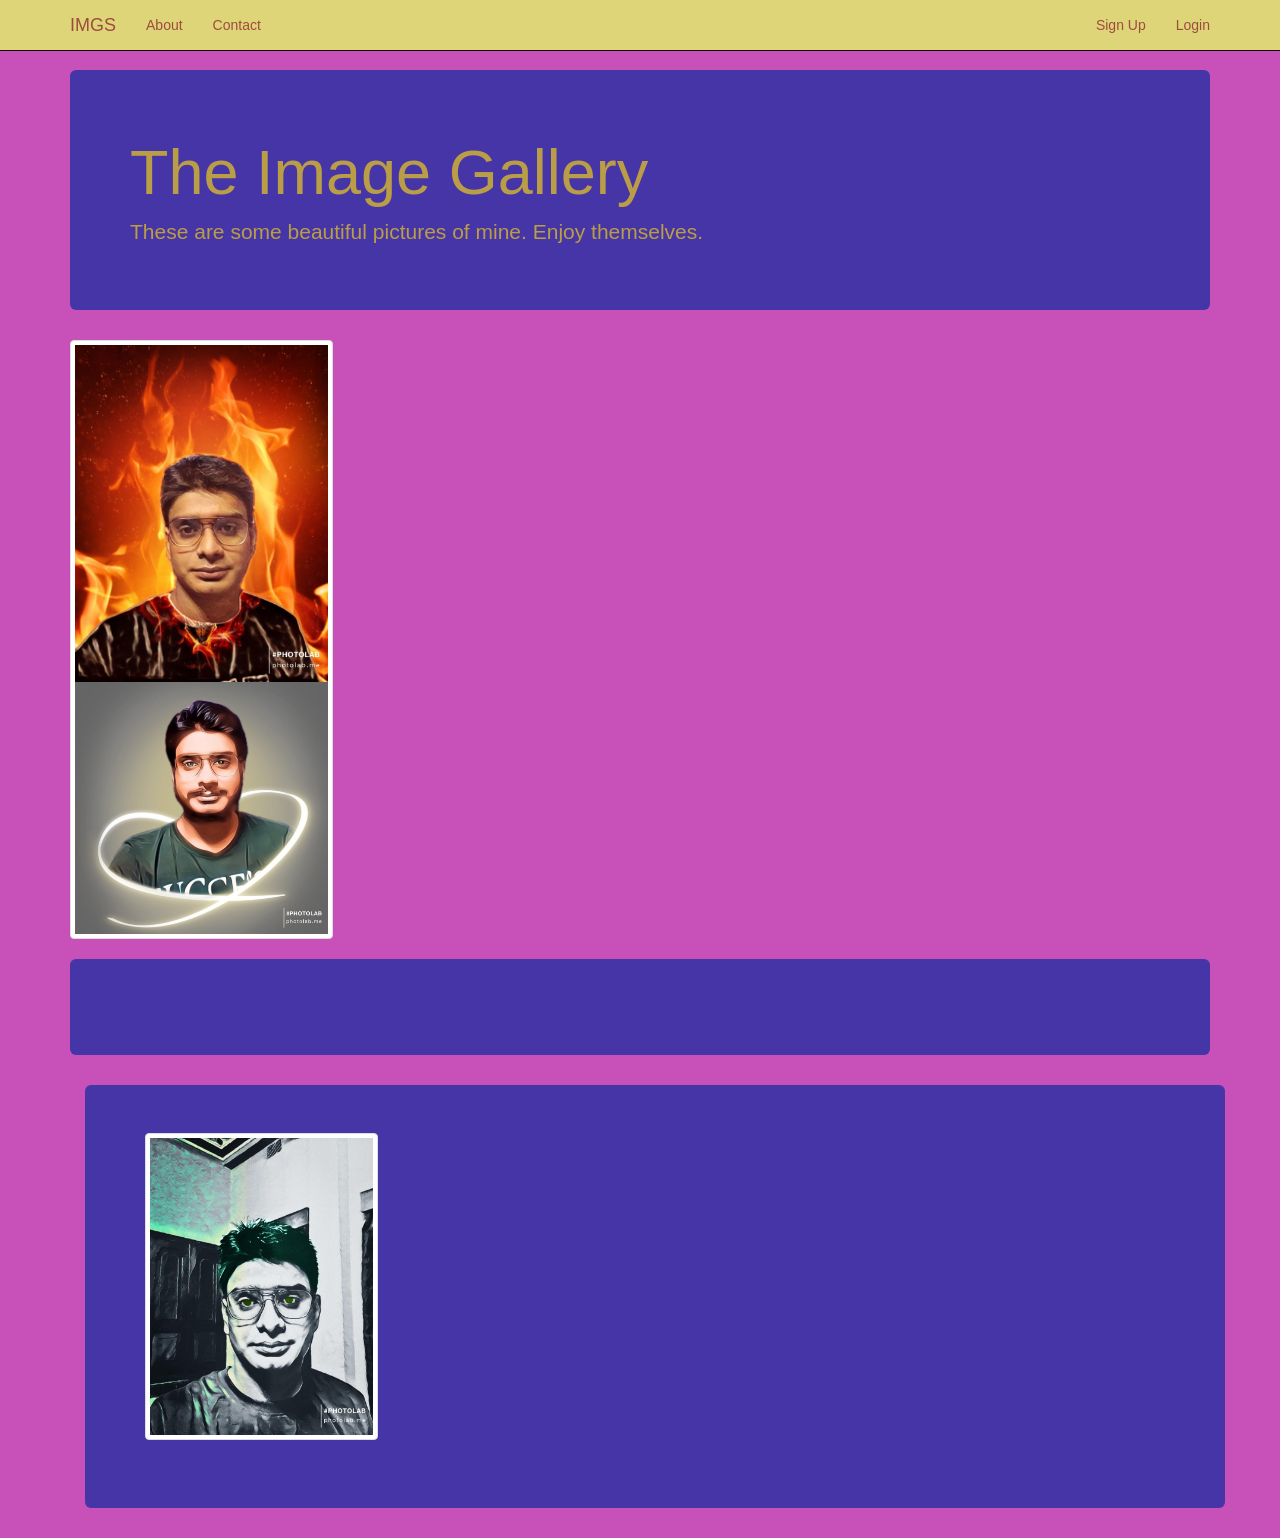
<file: image gallery/index.html>
<!DOCTYPE html>
<html>
<head>
	<title>Image Gallery</title>
	<link rel="stylesheet"href="https://stackpath.bootstrapcdn.com/bootstrap/3.4.1/css/bootstrap.min.css"integrity="sha384-HSMxcRTRxnN+Bdg0JdbxYKrThecOKuH5zCYotlSAcp1+c8xmyTe9GYg1l9a69psu"crossorigin="anonymous">
	<script src="https://code.jquery.com/jquery-2.1.4.js"></script><script src="https://stackpath.bootstrapcdn.com/bootstrap/3.4.1/js/bootstrap.min.js" integrity="sha384-aJ21OjlMXNL5UyIl/XNwTMqvzeRMZH2w8c5cRVpzpU8Y5bApTppSuUkhZXN0VxHd" crossorigin="anonymous"></script>

	<link rel="stylesheet" type="text/css" href="style.css">
</head>
<body>

	<nav class="navbar navbar-fixed-top navbar-default navbar-inverse"><div class="container"><div class="navbar-header"><button type="button" class="navbar-toggle collapsed"data-toggle="collapse" data-target="#bs-nav-demo"aria-expanded="true">        <span class="sr-only">Toggle navigation</span>        <span class="icon-bar"></span>        <span class="icon-bar"></span>        <span class="icon-bar"></span></button><a href="#" class="navbar-brand">IMGS</a></div>
		<div class="collapse navbar-collapse"id="bs-nav-demo"><ul class="nav navbar-nav"><li><a href="#">About</a></li><li><a href="#">Contact</a></li></ul><ul class="nav navbar-nav navbar-right"><li><a href="#">Sign Up</a></li><li><a href="#">Login</a></li></ul></div></div></nav>

	<div class="container">
		<div class="jumbotron">
			<h1>The Image Gallery</h1>
			<p>These are some beautiful pictures of mine. Enjoy themselves.</p>
		</div><div class="row">
			<div class="col-lg-3 col-sm-4 ">
				<div class="thumbnail"><img src=" abc.jpeg"><img src="b.jpeg">
				 </div></div>   </div>   <div class="jumbotron">
			
			
		  
				 
			
			
		</div>
		<div class="container">
		<div class="jumbotron"><div class="row">
			<div class="col-lg-3 col-sm-4">
				<div class="thumbnail"><img src=" c.jpeg">   
				 </div></div>   </div>    </div>
	
</body>
</html>
</file>
<file: image gallery/style.css>
body{ padding-top:70px;color: #687575;background-color: #c750b9;}.jumbotron{color:#ba9d47;background: #4635a6;}.navbar{background:#ded578;}img {width: 100%;}.navbar-inverse .navbar-nav>li>a,.navbar-inverse .navbar-brand{color:#9e4c3f;}
</file>
